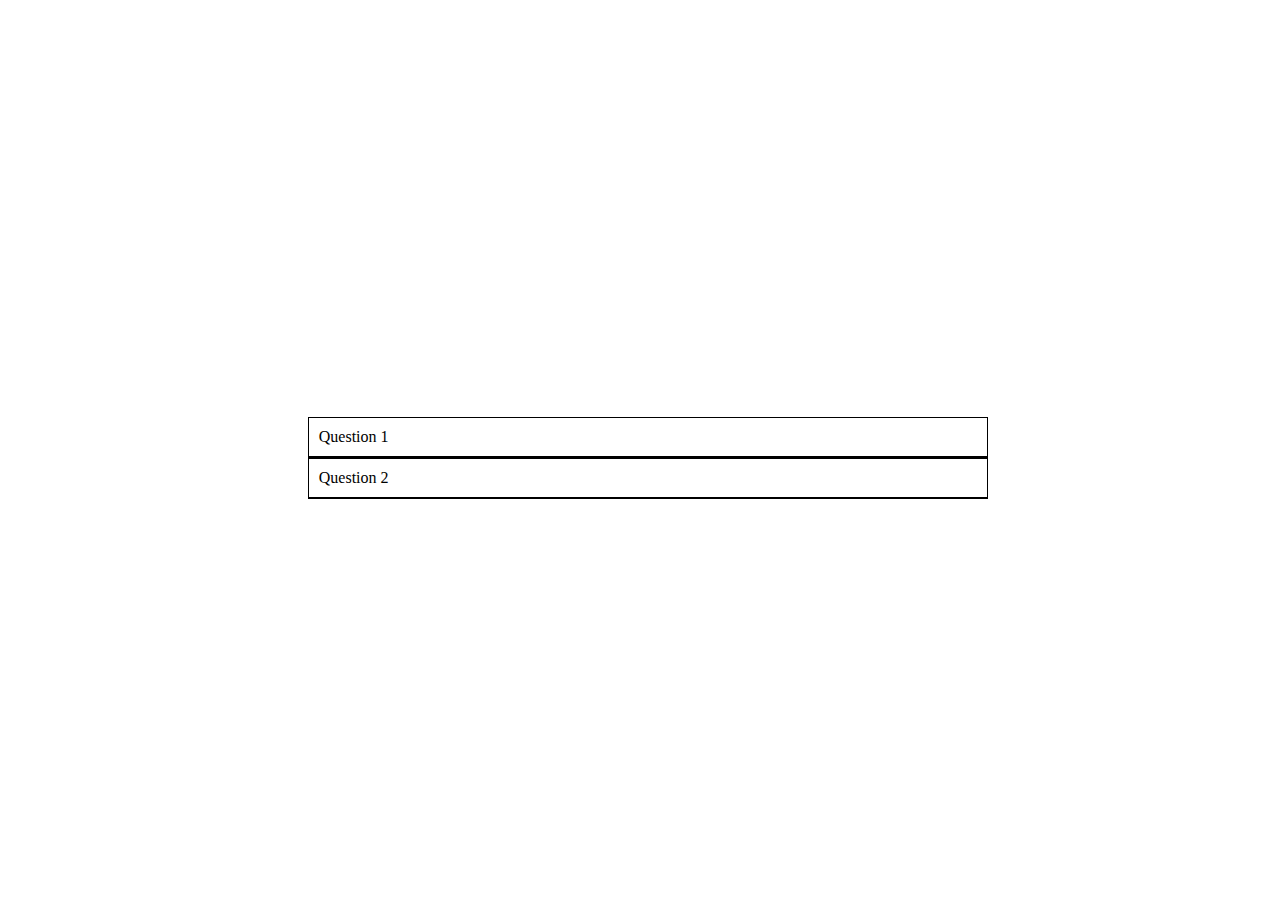
<file: font2/index.html>
<!DOCTYPE html>
<html lang="en">
<head>
    <meta charset="UTF-8">
    <meta name="viewport" content="width=device-width, initial-scale=1.0">
    <title>Document</title>
    <link rel="stylesheet" href="../font2/index.css">
</head>
<body>
    <div class="container">
        <div class="accordion">
            <div class="accordion_top">
             Question 1
            </div>
            <div class="accordion_button">
             Lorem ipsum, dolor sit amet consectetur adipisicing elit. Dicta odio, laudantium earum qui quae excepturi
            </div>
         </div>
         <div class="accordion">
             <div class="accordion_top">
              Question 2
             </div>
             <div class="accordion_button">
                Lorem ipsum, dolor sit amet consectetur adipisicing elit. Dicta odio, laudantium earum qui quae excepturi
             </div>
          </div>
    </div>
    


    <script src="../font2/index.js"></script>
</body>
</html>
</file>
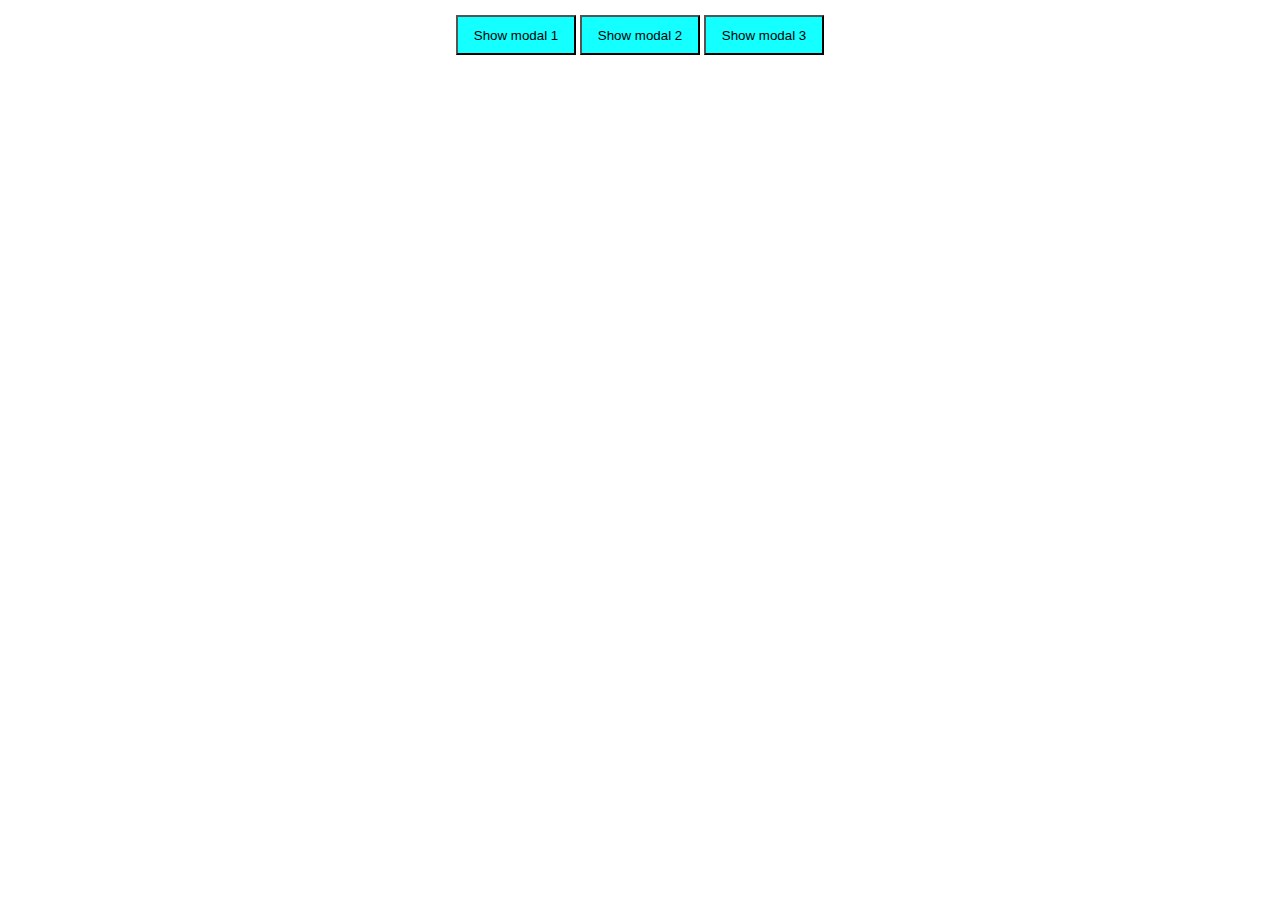
<file: font3/index.html>
<!DOCTYPE html>
<html lang="en">
<head>
    <meta charset="UTF-8">
    <meta name="viewport" content="width=device-width, initial-scale=1.0">
    <title>Document</title>
    <link rel="stylesheet" href="../font3/index.css">
</head>
<body>
    
  <div class="container">
    <div class="button">
        <button class ="btn1">Show modal 1</button>
        <button class ="btn1">Show modal 2</button>
        <button class ="btn1">Show modal 3</button>
    </div>
  </div>
   <div class="modal_input">
    <div class="modal_input_box">
        <div>       
             <h3>I'm modal Input</h3>
            <p>Lorem ipsum dolor sit amet consectetur adipisicing elit. Rem, repellat. Sequi eius autem, suscipit, ipsam eaque quaerat in maiores laudantium sapiente officia labore atque, quidem quam quisquam molestiae beatae dicta?</p></div>
       <div  class="ext">X</div>
    </div>

    </div>
   </div>
    <script src="../font3/index.js"></script>
</body>
</html>
</file>
<file: font2/index.css>
body{
    width: 100%;
    height: 100vh;
    display: flex;
    justify-content: center;
    align-items: center;
}


.accordion{
    border: 1px solid black;
    display: flex;
    flex-direction: column;
   
}
.container{
    display: flex;
    flex-direction: column;
}
.accordion_top{
    border-bottom: 1px solid black;
    padding: 10px;
}
.accordion_button{
    height: 0;
    overflow: hidden;
    
}
/* .accordion_button--open{
    height: 100px;
    padding: 10px;
    transition: 0.5s;
} */
.accordion1{
    border: 1px solid black;
    display: flex;
    flex-direction: column;
    
}
/* .accordion_top1{
    border-bottom: 1px solid black;
    padding: 10px;
   
}
.accordion_button1{
    height: 0;
    overflow: hidden;
    
}
/* .accordion_button--open1{
    height: 100px;
    padding: 10px;
    transition: 0.5s;
} */ */
.container{
    box-shadow: rgba(0, 0, 0, 0.25) 0px 54px 55px, rgba(0, 0, 0, 0.12) 0px -12px 30px, rgba(0, 0, 0, 0.12) 0px 4px 6px, rgba(0, 0, 0, 0.17) 0px 12px 13px, rgba(0, 0, 0, 0.09) 0px -3px 5px;
}
</file>
<file: font3/index.css>
*{
    margin: 0;
    padding: 0;
    box-sizing: border-box;
}

.container{
   width: 100%;
   height: 100vh;
   display: flex;
   justify-content: center;
   padding: 15px;

}
.button button{
    width: 120px;
    height: 40px;
    background-color: rgba(0, 255, 255, 0.922);
}
.modal_input{
    width: 100%;
    height: 100vh;
    background-color: rgba(0, 0, 0, 0.295);
    position: absolute;
    top: 0;
    display: flex;
    justify-content: center;
    align-items: center;
    display: none;
}
.modal_input_box{
    width: 450px;
    background-color: white;
    padding: 20px;
    border-radius: 15px;
    display: flex;
    gap: 15px;
}
.modal_input_box p{
    margin-top: 10px;
}
</file>
